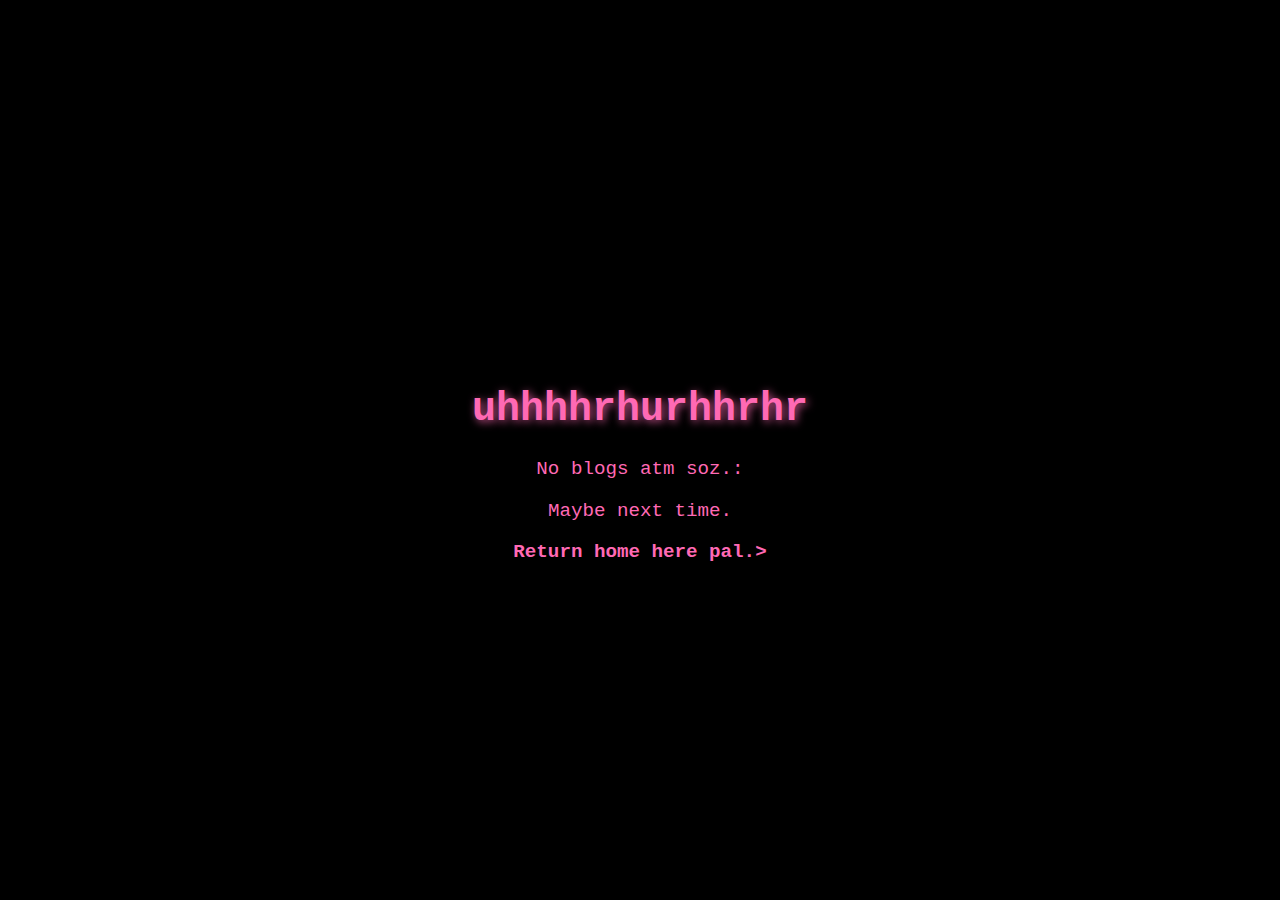
<file: blogs.html>
<!DOCTYPE html>
<html lang="en">
<head>
    <meta charset="UTF-8">
    <meta name="viewport" content="width=device-width, initial-scale=1.0">
    <title>Cheis' Blog</title>
    <style>
        body {
            background-color: #000000;
            color: hotpink;
            font-family: 'Courier New', monospace;
            margin: 0;
            padding: 0;
            text-align: center;
            height: 100vh;
            display: flex;
            justify-content: center;
            align-items: center;
            overflow: hidden;
            position: relative;
        }

        ::before {
            content: '';
            position: absolute;
            top: 20px;
            left: 20px;
            width: 150px;
            height: auto;
            background: url('https://media.giphy.com/media/JIX9t2j0ZTN9S/giphy.gif') no-repeat center center;
            background-size: contain;
            animation: glitter 1s infinite linear;
            pointer-events: none;
            filter: hue-rotate(330deg) saturate(200%) brightness(1.5);
        }

        @keyframes glitter {
            0% {
                transform: translate(0, 0);
            }
            50% {
                transform: translate(5px, 5px);
            }
            100% {
                transform: translate(0, 0);
            }
        }

        h1 {
            font-size: 2.5em;
            margin-top: 50px;
            color: hotpink;
            text-shadow: 2px 2px 8px rgba(255, 105, 180, 0.8);
        }

        p {
            font-size: 1.2em;
            margin-top: 20px;
        }

        .blog-list {
            margin-top: 30px;
            padding: 0;
            list-style: none;
        }

        .blog-list li {
            font-size: 1.4em;
            margin-bottom: 20px;
            text-align: left;
        }

        .blog-list a {
            color: hotpink;
            text-decoration: none;
            transition: transform 0.3s ease;
        }

        .blog-list a:hover {
            color: #FF80FF;
            transform: scale(1.1);
        }

        .anime-img-container {
            display: flex;
            justify-content: center;
            margin-top: 30px;
        }

        .anime-img-container img {
            width: 200px;
            margin: 0 10px;
            border-radius: 5px;
        }

        .content {
            z-index: 1;
        }

        a {
            color: hotpink;
            text-decoration: none;
            font-size: 1.2em;
            transition: color 0.3s ease;
        }

        a:hover {
            color: #FF80FF;
        }

    </style>
</head>
<body>

    <div class="content">
        <h1>uhhhhrhurhhrhr</h1>
        <p>No blogs atm soz.:</p>
        <p>Maybe next time.</p>

        <div>
            <b><a href="index.html">Return home here pal.></a></b>
        </div>
    </div>

</body>
</html>
</file>
